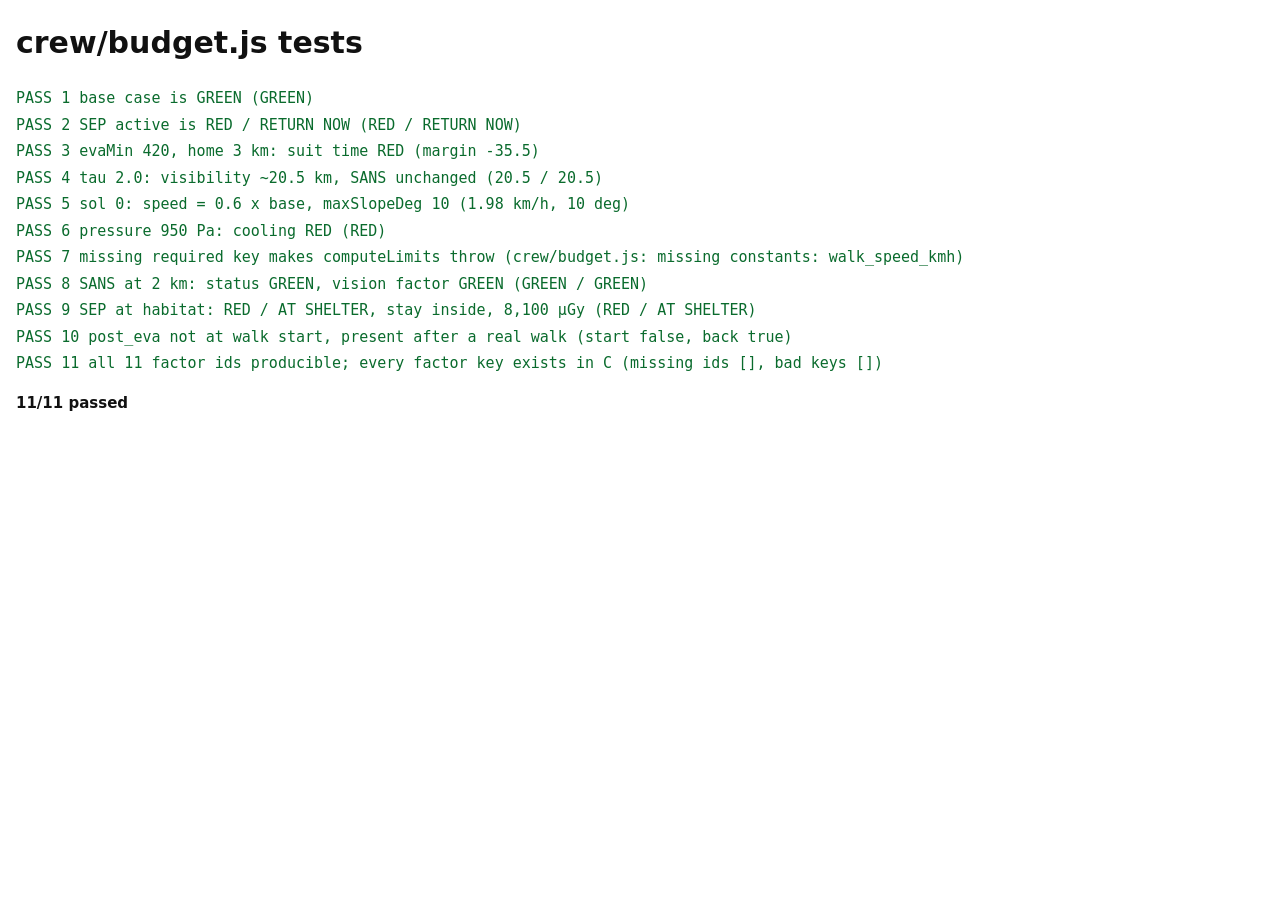
<file: crew/budget.test.html>
<!doctype html>
<!-- Written with AI assistance (Claude / GitHub Copilot) -->
<!-- Written with AI assistance (Claude / GitHub Copilot) -->
<html lang="en">
<head>
<meta charset="utf-8">
<meta name="viewport" content="width=device-width, initial-scale=1">
<title>crew/budget.js tests</title>
<style>
  body { font: 15px/1.5 system-ui, sans-serif; margin: 16px; background: #fff; color: #111; }
  ul { list-style: none; padding: 0; }
  li { font-family: ui-monospace, monospace; padding: 2px 0; }
  li.pass { color: #0a6b2d; }
  li.fail { color: #b00020; font-weight: bold; }
  #summary { font-weight: bold; margin-top: 12px; }
</style>
</head>
<body>
<h1>crew/budget.js tests</h1>
<ul id="list"></ul>
<div id="summary">running...</div>
<script type="module">
import { REQUIRED_KEYS, computeLimits, computeBudget } from './budget.js';

const list = document.getElementById('list');
const summary = document.getElementById('summary');
let passed = 0, total = 0;

function report(name, ok, detail) {
  total++;
  if (ok) passed++;
  console.assert(ok, name, detail || '');
  const li = document.createElement('li');
  li.className = ok ? 'pass' : 'fail';
  li.textContent = (ok ? 'PASS ' : 'FAIL ') + name + (detail ? ' (' + detail + ')' : '');
  list.appendChild(li);
}

function run(name, fn) {
  try {
    const r = fn();
    report(name, r.ok, r.detail);
  } catch (e) {
    report(name, false, 'threw: ' + e.message);
  }
}

try {
  const rows = await (await fetch('../data/crew_constants.json')).json();
  const C = Object.fromEntries(rows.map(r => [r.key, r.value]));
  const BASE = { sol: 30, ltst: 10, evaMin: 60, tau: 0.4, sepActive: false, pressurePa: 718, tempC: -30, sansAffected: false };
  const budget = (over, home = 2) => {
    const inputs = { ...BASE, ...over };
    return computeBudget(inputs, computeLimits(inputs, C), home, C);
  };
  const lim = over => computeLimits({ ...BASE, ...over }, C);
  const factor = (b, id) => b.factors.find(f => f.id === id);

  run('1 base case is GREEN', () => { const b = budget({}); return { ok: b.status === 'GREEN', detail: b.status }; });
  run('2 SEP active is RED / RETURN NOW', () => {
    const b = budget({ sepActive: true });
    return { ok: b.status === 'RED' && b.headline === 'RETURN NOW', detail: b.status + ' / ' + b.headline };
  });
  run('3 evaMin 420, home 3 km: suit time RED', () => {
    const b = budget({ evaMin: 420 }, 3);
    const f = factor(b, 'suit_time');
    return { ok: f.level === 'RED' && b.marginMin <= 0, detail: 'margin ' + b.marginMin.toFixed(1) };
  });
  // 3.912 x 10.5 km / 2 = 20.5 km (Lemmon et al. 2022 scale height); SANS does not shorten distance vision (factor 1.0)
  run('4 tau 2.0: visibility ~20.5 km, SANS unchanged', () => {
    const a = lim({ tau: 2.0 }).visibilityKm, s = lim({ tau: 2.0, sansAffected: true }).visibilityKm;
    return { ok: Math.abs(a - 20.5) <= 1 && Math.abs(s - a) < 1e-9, detail: a.toFixed(1) + ' / ' + s.toFixed(1) };
  });
  run('5 sol 0: speed = 0.6 x base, maxSlopeDeg 10', () => {
    const l = lim({ sol: 0 });
    return { ok: Math.abs(l.speedKmh - 0.6 * C.walk_speed_kmh) < 1e-9 && l.maxSlopeDeg === 10, detail: l.speedKmh.toFixed(2) + ' km/h, ' + l.maxSlopeDeg + ' deg' };
  });
  run('6 pressure 950 Pa: cooling RED', () => {
    const f = factor(budget({ pressurePa: 950 }), 'cooling');
    return { ok: f.level === 'RED', detail: f.level };
  });
  run('7 missing required key makes computeLimits throw', () => {
    const copy = { ...C };
    delete copy[REQUIRED_KEYS[0]];
    let msg = '';
    try { computeLimits(BASE, copy); } catch (e) { msg = e.message; }
    return { ok: msg.includes('missing constants') && msg.includes(REQUIRED_KEYS[0]), detail: msg };
  });
  run('8 SANS at 2 km: status GREEN, vision factor GREEN', () => {
    const b = budget({ sansAffected: true }, 2);
    const f = factor(b, 'vision');
    return { ok: b.status === 'GREEN' && !!f && f.level === 'GREEN', detail: b.status + ' / ' + (f ? f.level : 'no vision factor') };
  });
  run('9 SEP at habitat: RED / AT SHELTER, stay inside, 8,100 µGy', () => {
    const b = budget({ sepActive: true }, 0);
    const m = factor(b, 'radiation').message;
    return { ok: b.status === 'RED' && b.headline === 'AT SHELTER' && m.includes('stay inside') && m.includes('8,100 µGy') && !m.includes('Get to shelter'), detail: b.status + ' / ' + b.headline };
  });
  run('10 post_eva not at walk start, present after a real walk', () => {
    const start = budget({ evaMin: 1, distSinceFixM: 30 }, 0.03);
    const back = budget({ evaMin: 190, distSinceFixM: 3000 }, 0);
    return { ok: !factor(start, 'post_eva') && !!factor(back, 'post_eva'), detail: 'start ' + !!factor(start, 'post_eva') + ', back ' + !!factor(back, 'post_eva') };
  });
  run('11 all 11 factor ids producible; every factor key exists in C', () => {
    const ids = ['mobility', 'suit_time', 'radiation', 'dust', 'dust_devil', 'cooling', 'cold', 'vision', 'body_clock', 'bone', 'post_eva'];
    const seen = new Set();
    let badKeys = [];
    const scenarios = [
      [{ sol: 0, ltst: 12, tempC: -80, sansAffected: true, evaMin: 500, sepActive: true, distSinceFixM: 3000 }, 0],
      [{ sol: 40, ltst: 10, sepActive: false }, 2],
      [{ sol: 5, ltst: 12, tempC: -80, sansAffected: true, tau: 4, pressurePa: 950, evaMin: 190, distSinceFixM: 3000 }, 0]
    ];
    for (const [over, home] of scenarios) {
      for (const f of budget(over, home).factors) {
        seen.add(f.id);
        for (const k of f.keys) if (!(k in C)) badKeys.push(f.id + ':' + k);
      }
    }
    const missing = ids.filter(i => !seen.has(i));
    return { ok: missing.length === 0 && badKeys.length === 0, detail: 'missing ids [' + missing + '], bad keys [' + badKeys + ']' };
  });
} catch (e) {
  report('setup (fetch constants)', false, e.message);
}

summary.textContent = passed + '/' + total + ' passed';
</script>
</body>
</html>
</file>
